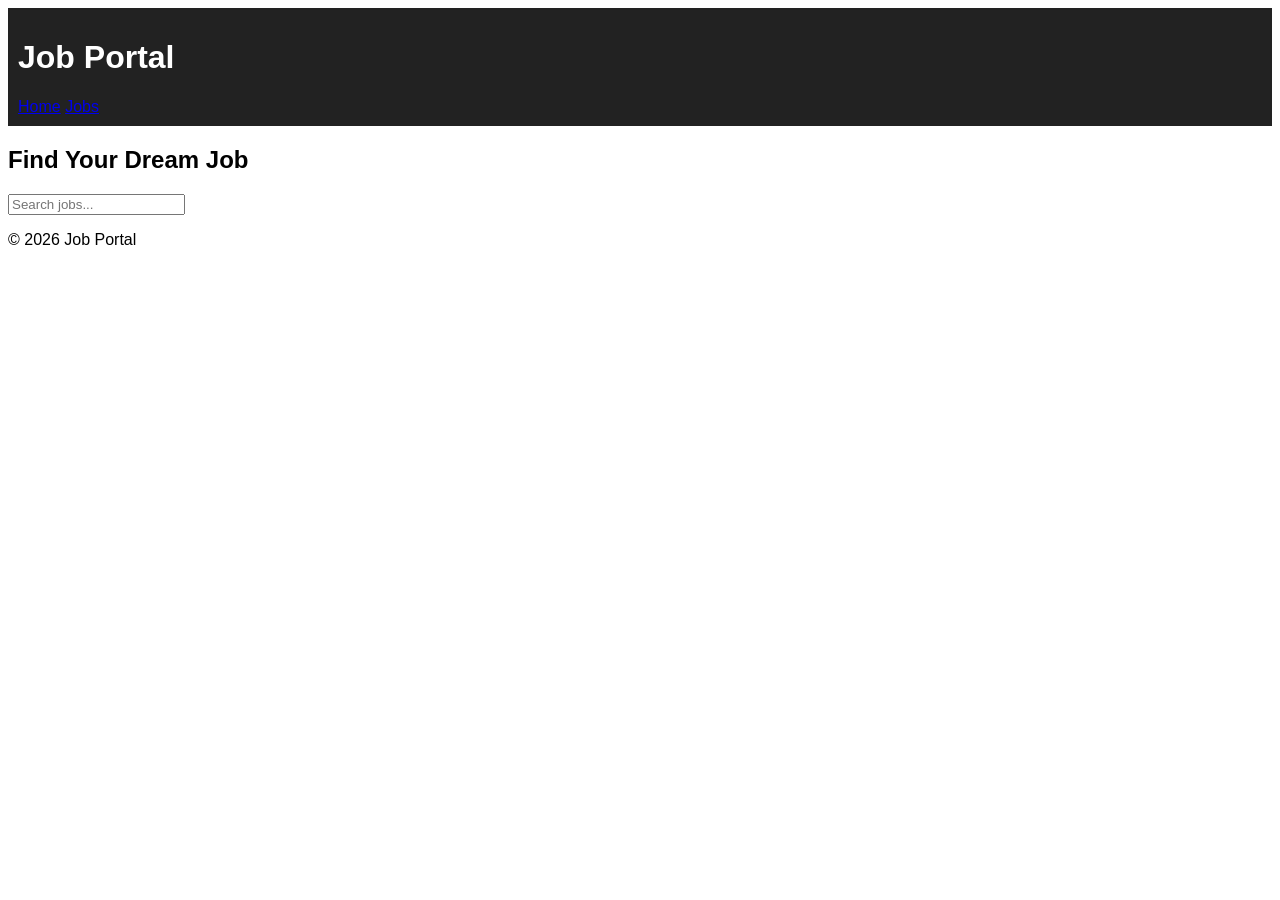
<file: index.html>
<!DOCTYPE html>
<html lang="en">
<head>
  <meta charset="UTF-8">
  <title>Job Portal</title>
  <link rel="stylesheet" href="style.css">
</head>
<body>

<header>
  <h1>Job Portal</h1>
  <nav>
    <a href="index.html">Home</a>
    <a href="jobs.html">Jobs</a>
  </nav>
</header>

<section>
  <h2>Find Your Dream Job</h2>
  <input type="text" id="search" placeholder="Search jobs...">
</section>

<footer>
  <p>© 2026 Job Portal</p>
</footer>

<script src="script.js"></script>
</body>
</html>
</file>
<file: style.css>
body {
  font-family: Arial;
}

header {
  background: #222;
  color: white;
  padding: 10px;
}

.job {
  background: #f4f4f4;
  margin: 10px;
  padding: 15px;
}
</file>
